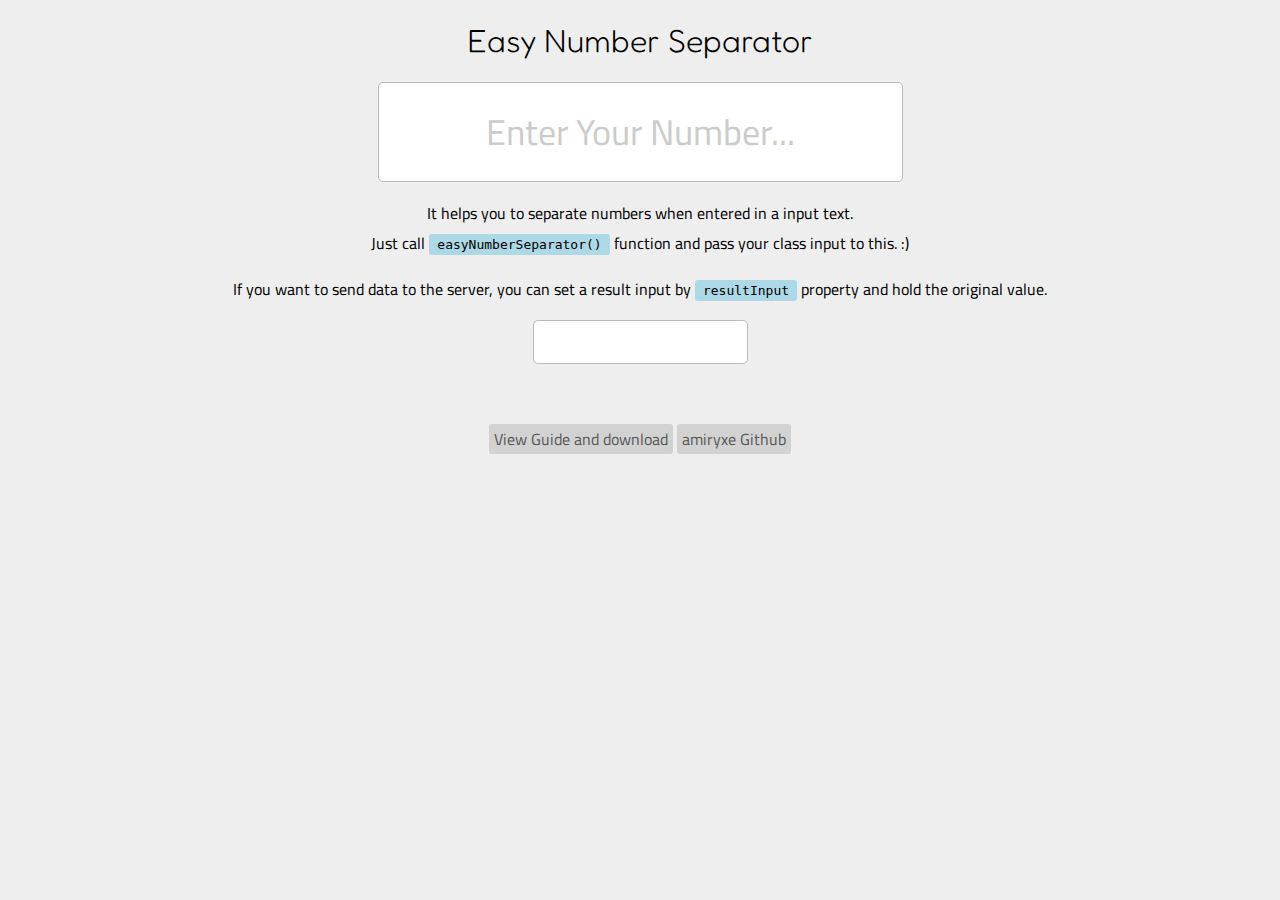
<file: static/js/easy-number-separator-master/index.html>
<!DOCTYPE html>
<html lang="en">

<head>
  <meta charset="UTF-8" />
  <meta name="viewport"
    content="width=device-width, user-scalable=no, initial-scale=1.0, maximum-scale=1.0, minimum-scale=1.0" />

  <meta http-equiv="X-UA-Compatible" content="ie=edge" />
  <title>Easy Number Separator</title>

  <link href="https://fonts.googleapis.com/css?family=Cairo&display=swap" rel="stylesheet" />
  <link href="https://fonts.googleapis.com/css?family=Fredoka+One&display=swap" rel="stylesheet" />

  <style>
    body {
      background: #eee;
      font-family: 'Cairo', sans-serif;
    }

    #main {
      margin: 0 auto;
      display: block;
      padding: 0 20px;
      text-align: center;
    }

    h1 {
      font-family: 'Fredoka One', cursive;
      font-weight: 100;
    }

    input[type='text'] {
      margin: 0 auto;
      padding: 15px;
      border-radius: 5px;
      border: 1px solid #bbb;
      font-size: 36px;
      display: block;
      text-align: center;
      font-family: 'Cairo', sans-serif;
    }

    input[type='text']::placeholder {
      color: #ccc;
    }

    span {
      background: darkorange;
      color: #fff;
      border-radius: 3px;
      padding: 0 5px;
    }

    a {
      text-decoration: none;
      background: #ccc;
      border-radius: 3px;
      padding: 0 5px;
      color: #333;
      opacity: 0.8;
    }

    a:hover {
      opacity: 1;
    }

    #result_input {
      font-size: 14px;
      padding: .5rem;
    }

    code {
      background: lightblue;
      border-radius: 3px;
      padding: .2rem .5rem;
    }
  </style>
</head>

<body>
  <div id="main">
    <h1>Easy Number Separator</h1>

    <input type="text" class="number-separator" placeholder="Enter Your Number..." />

    <p>
      It helps you to separate numbers when entered in a input text.
      <br />

      Just call <code>easyNumberSeparator()</code> function and pass your class input to this.
      :)
    </p>

    <p>
      If you want to send data to the server, you can set a result input by <code>resultInput</code> property and hold
      the original value.
    </p>

    <input type="text" id="result_input" name="">

    <br />
    <br />

    <a href="https://github.com/amiryxe/easy-number-separator/" target="_blank">View Guide and download</a>
    <a href="https://github.com/amiryxe/" target="_blank">amiryxe Github</a>
  </div>

  <script src="easy-number-separator.js"></script>

  <script>
    easyNumberSeparator({
      selector: '.number-separator',
      separator: ',',
      decimalSeparator: '.',
      resultInput: '#result_input',
    })
  </script>

</body>

</html>
</file>
